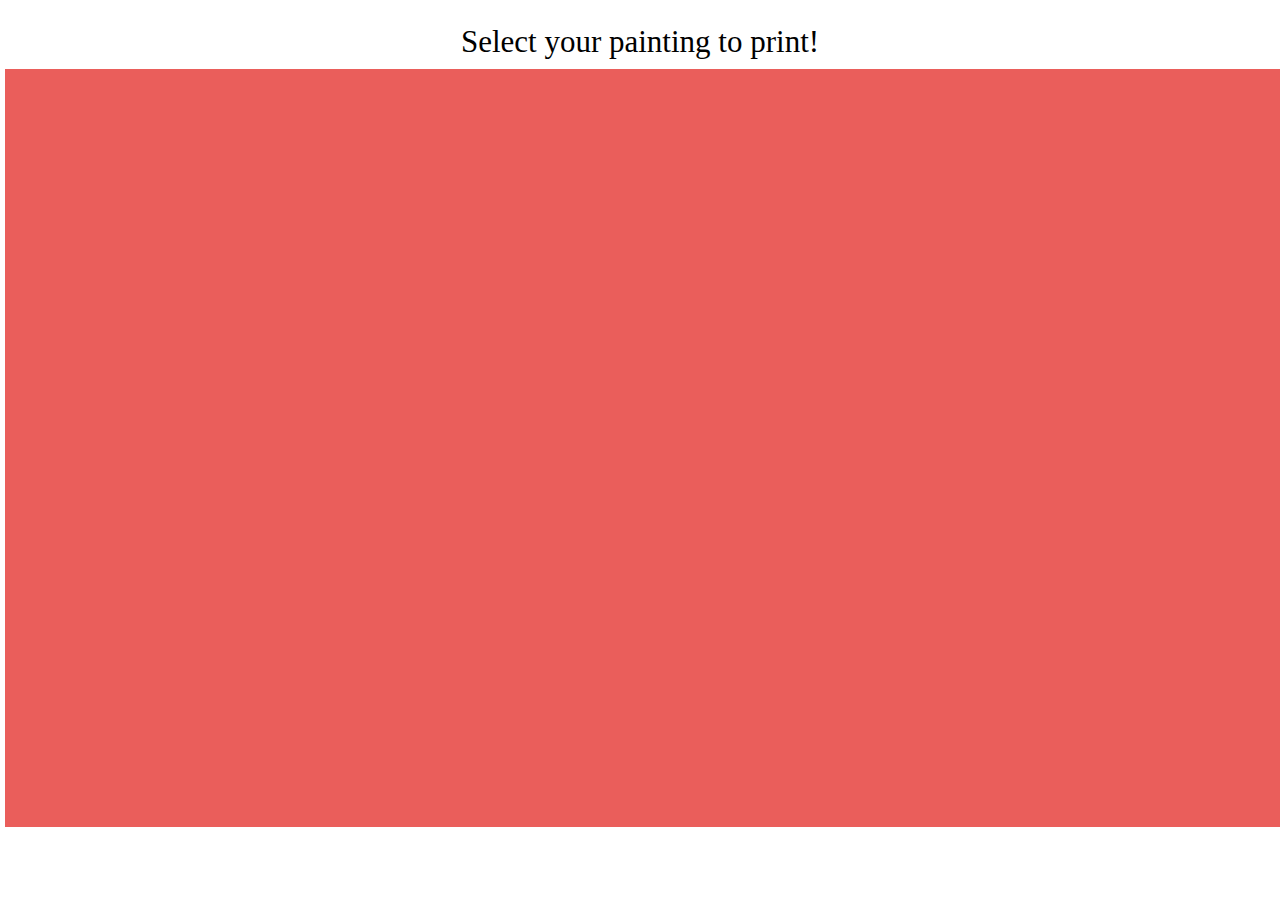
<file: bin/data/website-share-pics/public/index.html>
<!DOCTYPE html>
<html>
<head>
	<title>Splaycious</title>
	<meta charset="utf-8" />
    <meta name="format-detection" content="telephone=no">
    <meta name="msapplication-tap-highlight" content="no">
    <meta name="viewport" content="user-scalable=no, initial-scale=1, maximum-scale=1, minimum-scale=1, width=device-width">
	<link rel="stylesheet" href="css/normalize.min.css">
	<link rel="stylesheet" href="css/style.css">

</head>
<body>
	<h1> Select your painting to print! </h1>
	<div id="slide-container">
		<div id="slider-1" class="slider"></div>
		<div id="slider-2" class="slider"></div>
	</div>
	<script type="text/javascript" src="js/jquery-min.js"></script>
	<script type="text/JavaScript" src="js/print/jquery.print.js" />

	<script type="text/javascript" src="js/main.js"></script>
</body>
</html>
</file>
<file: bin/data/website-share-pics/public/css/style.css>
h1 {
	margin: 0 auto;
	text-align: center;
	margin-top: 25px;
    font-family: 'Gill Sans';
    font-size: 31px;
    font-style: normal;
    font-variant: normal;
    font-weight: 100;
    line-height: 34.1px;
}

.slider{
	display: inline-block;
    width: 100%;
    height: 90%;
    background: #EA5E5B;
    margin: 0 5px;
    margin-top: 10px;
    vertical-align: top;
    padding-left: 6%;
    padding-top: 6%;
}

.pic {
	-webkit-transition: all 1s ease-in;
	transition: all 1s ease-in;
	float: left;
}

#slide-container{
	display: block;
    width: 100%;
    height: 768px;
    overflow-x: auto;
    overflow-y: hidden;
    white-space: nowrap;
    -webkit-scroll-snap-points-x: repeat(100%);
    -webkit-scroll-snap-type: mandatory;
}
</file>
